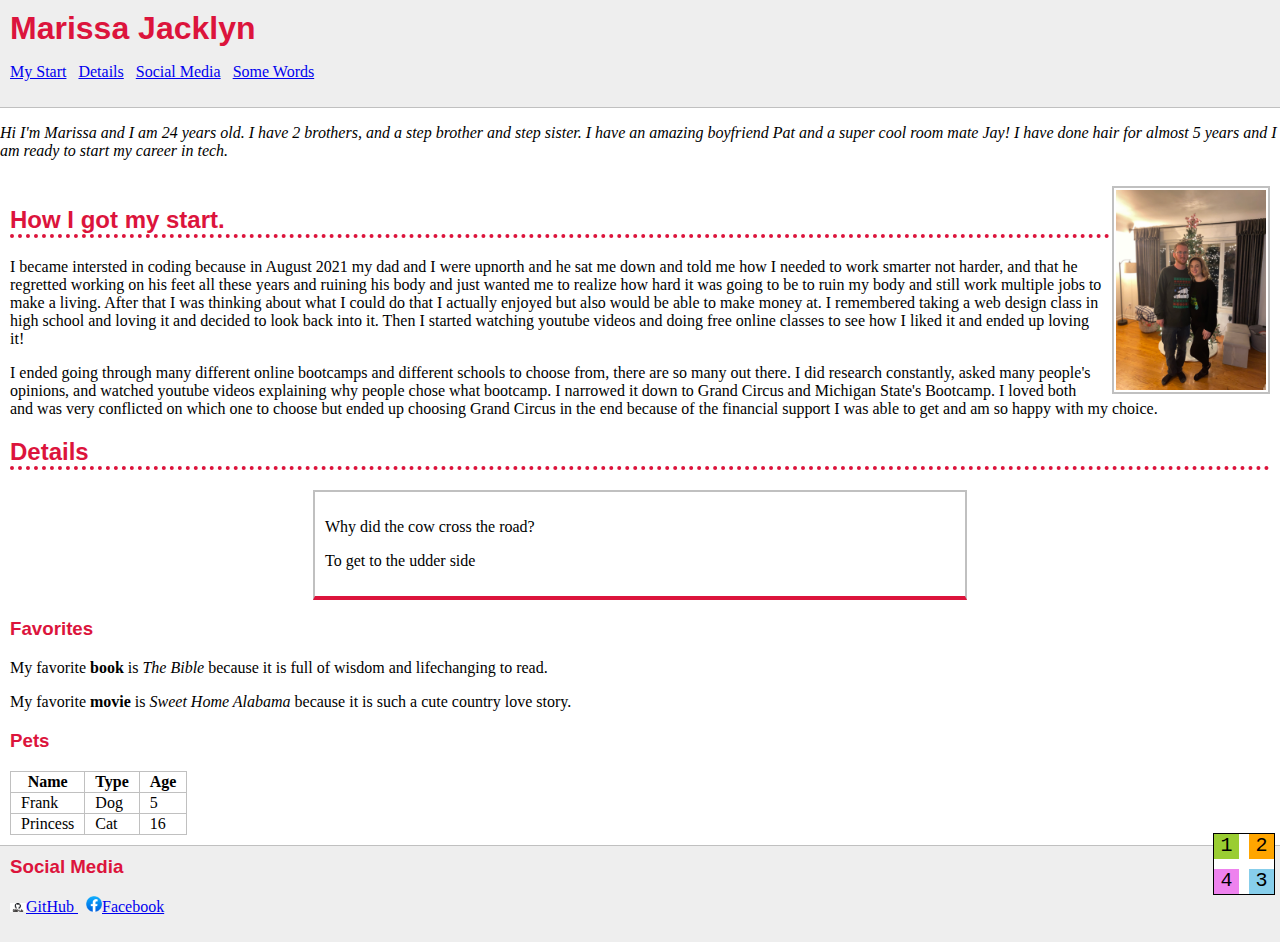
<file: index.html>
<!DOCTYPE html>
<html lang="en">
<head>
    <meta charset="UTF-8">
    <meta http-equiv="X-UA-Compatible" content="IE=edge">
    <meta name="viewport" content="width=device-width, initial-scale=1.0">
    <title>Unit 1 practice</title>
    <link rel="stylesheet" href="style.css">
</head>
<body>
  <header><h1>Marissa Jacklyn</h1>
<nav>
    <ul class="nav-list">
        <li><a href="#mystart">My Start</a></li>
        <li><a href="#Details">Details</a></li>
        <li><a href="#SocialMedia">Social Media</a></li>
        <li><a href="some-words.html">Some Words</a></li>
    </ul>
</nav></header>  
    <p class="overview">Hi I'm Marissa and I am 24 years old. I have 2 brothers, and a step brother and step sister. I have an amazing boyfriend Pat and a super cool room mate Jay! I have done hair for almost 5 years and I am ready to start my career in tech.</p>
  <main><img src="christmas.jpeg" alt="me and pat" height="200px" id="profile-pic">
    <h2 id="mystart">How I got my start.</h2>
    <p>I became intersted in coding because in August 2021 my dad and I were upnorth and he sat me down and told me how I needed to work smarter not harder, and that he regretted working on his feet all these years and ruining his body and just wanted me to realize how hard it was going to be to ruin my body and still work multiple jobs to make a living. After that I was thinking about what I could do that I actually enjoyed but also would be able to make money at. I remembered taking a web design class in high school and loving it and decided to look back into it. Then I started watching youtube videos and doing free online classes to see how I liked it and ended up loving it!</p>
<p>I ended going through many different online bootcamps and different schools to choose from, there are so many out there. I did research constantly, asked many people's opinions, and watched youtube videos explaining why people chose what bootcamp. I narrowed it down to Grand Circus and Michigan State's Bootcamp. I loved both and was very conflicted on which one to choose but ended up choosing Grand Circus in the end because of the financial support I was able to get and am so happy with my choice. </p>
<h2 id="Details">Details</h2>
<blockquote id="joke">
    <p>Why did the cow cross the road?</p>
    <p>To get to the udder side</p>
</blockquote>
<h3>Favorites</h3>
<p>My favorite <strong>book</strong> is <cite>The Bible</cite> because it is full of wisdom and lifechanging to read.</p>
<p>My favorite <strong>movie</strong> is <cite>Sweet Home Alabama</cite> because it is such a cute country love story.</p>
<h3>Pets</h3>
<table>
    <tr>
    <th>Name</th>
    <th>Type</th>
    <th>Age</th>
    </tr>
    <tr>
        <td>Frank</td>
        <td>Dog</td>
        <td>5</td>
    </tr>
    <tr>
        <td>Princess</td>
        <td>Cat</td>
        <td>16</td>
    </tr>
    </table>
</main>
<footer>
<h3 id="SocialMedia">Social Media</h3>
<ul class="nav-list">
    <li><img src="github.jpeg" alt="github" width="64px"><a href="https://github.com/missamarie1">GitHub </a></li>
    <li><img src="facebook.png" alt="facebook" width="64px"><a href="https://www.facebook.com/hahaitzmissy">Facebook</a></li>
</ul></footer>
<div class="numbers-box">
    <div class="color-box color-box-1">1</div>
    <div class="color-box color-box-2">2</div>
    <div class="color-box color-box-3">3</div>
    <div class="color-box color-box-4">4</div>
</div>
</body>

</html>
</file>
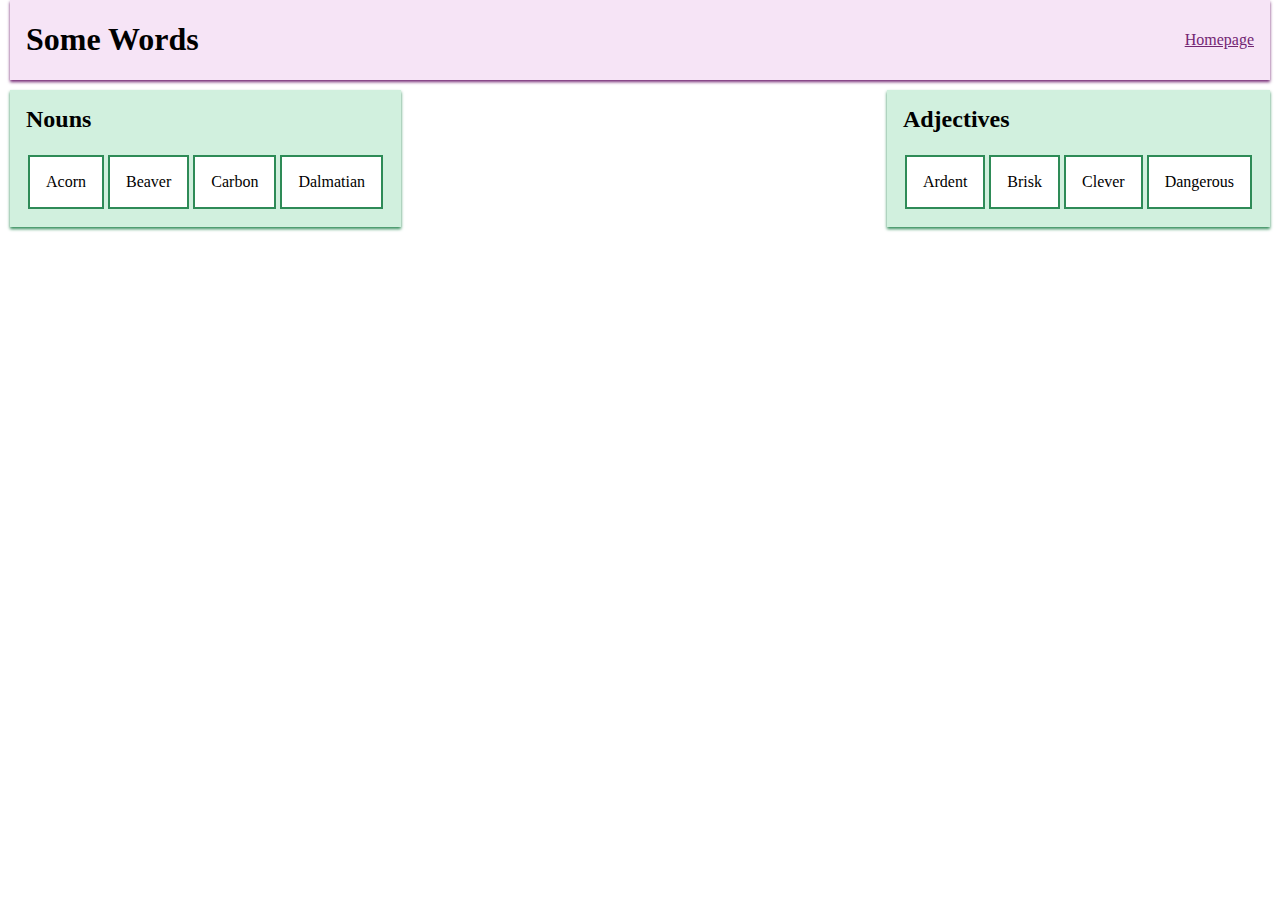
<file: some-words.html>
<!DOCTYPE html>
<html lang="en">
<head>
 <meta charset="UTF-8">
 <meta http-equiv="X-UA-Compatible" content="IE=edge">
 <meta name="viewport" content="width=device-width, initial-scale=1.0">
 <title>Some Words</title>
 <link rel="stylesheet" href="some-words.css">
</head>
<body>
 <header class="parent-container">
   <h1>Some Words</h1>
   <nav>
     <a href="index.html">Homepage</a>
   </nav>
 </header>
 <main class="parent-container">
    <section>
      <h2>Nouns</h2>
      <div class="words nouns">
        <p>Acorn</p>
        <p>Beaver</p>
        <p>Carbon</p>
        <p>Dalmatian</p>
      </div>
    </section>
    <section>
      <h2>Adjectives</h2>
      <div class="words adjectives">
        <p>Ardent</p>
        <p>Brisk</p>
        <p>Clever</p>
        <p>Dangerous</p>
      </div>
    </section>
  </main>
 </body>
 </html>
</file>
<file: style.css>
h1 {
    color: crimson;
    font-family: sans-serif;
    margin: 0 0 15px 0;
}
h2 {
    color: crimson;
    font-family: sans-serif;
    border-bottom: 4px dotted crimson;
}
h3 {
    color: crimson;
    font-family: sans-serif;
}
.overview {
    font-style: italic;
}
header {
    background-color: #eee;
    padding: 10px;
    border-bottom: 1px solid silver;
}
footer {
    background-color: #eee;
    padding: 10px;
    border-top: 1px solid silver;
}
main {
    padding: 10px;
}
footer h3 {
    margin-top: 0;
}
body {
    margin: 0;
}
.numbers-box {
    height: 60px;
    width: 60px;
    border: 1px solid black;
    background-color: white;
    position: fixed;
    right: 5px; 
    bottom: 5px;
}
.color-box-1 {
    width: 25px;
    height: 25px; 
    font-family: monospace;
    font-size: 20px;
    text-align: center;
    position: absolute;
    background-color: yellowgreen;
    top: 0;
    left: 0;
}
.color-box-2 {
    width: 25px;
    height: 25px; 
    font-family: monospace;
    font-size: 20px;
    text-align: center;
    position: absolute;
    background-color: orange;
    top: 0;
    right: 0;
}
.color-box-3 {
    width: 25px;
    height: 25px; 
    font-family: monospace;
    font-size: 20px;
    text-align: center;
    position: absolute;
    background-color: skyblue;
    bottom: 0;
    right: 0;
}
.color-box-4 {
    width: 25px;
    height: 25px; 
    font-family: monospace;
    font-size: 20px;
    text-align: center;
    position: absolute;
    background-color: violet;
    bottom: 0;
    left: 0;
}
#profile-pic {
    height: 200px;
    background-color: white;
    border: 2px solid silver; 
    padding: 2px; 
    float: right;
    margin-left: 10px;
}
#joke {
    width: 50%;
    border: 2px solid silver;
    border-bottom: 4px solid crimson;
    padding: 10px;
    margin: 0 auto;
}
table {
    border-collapse: collapse;
    background-color: white;
    border: 1px solid silver;

}
th {
    margin: 0 auto;
    border: 1px solid silver;
    padding: 1px 10px;
}
td {
    margin: 0 auto; 
    border: 1px solid silver;
    padding: 1px 10px;
}
.nav-list {
    list-style-type: none;
    padding: 0;
}
.nav-list li {
    display: inline;
    margin-right: .5em;
}
footer li img {
    width: 16px; 
}
</file>
<file: some-words.css>
body {
    margin: 0;
   }
    
   header {
    background-color: #f6e4f6;
    padding: 1em;
    margin-bottom: 10px;
    box-shadow: 0px 2px 3px #732673;
   }
    
   header a {
    color: #732673;
}
 
section {
 background-color: #d1f0de;
 padding: 1em;
 margin-bottom: 10px;
 box-shadow: 0px 2px 3px #2e8b57;
}
 
h2 {
 margin-top: 0;
}
 
.words p {
 border: 2px solid #2e8b57;
 background-color: white;
 padding: 1em;
 margin: 2px;
}

@media screen and (min-width: 480px) {
    
    header {
        display: flex;
        flex-direction: row;
        justify-content: space-between;
        align-items: center;
        padding: 0 1em;
    }

    .words.nouns {
        display: flex;
        flex-direction: row;
        justify-content: flex-start;
    }
    .words.adjectives {
        display: flex;
        flex-direction: row;
        justify-content: flex-end;
    
    }
     body {
        margin: 0px 10px 10px 10px;
    }
}
@media screen and (min-width: 992px) {
    main{
        display: flex;
        flex-direction: row;
        justify-content: space-between;
    }
    
}
</file>
